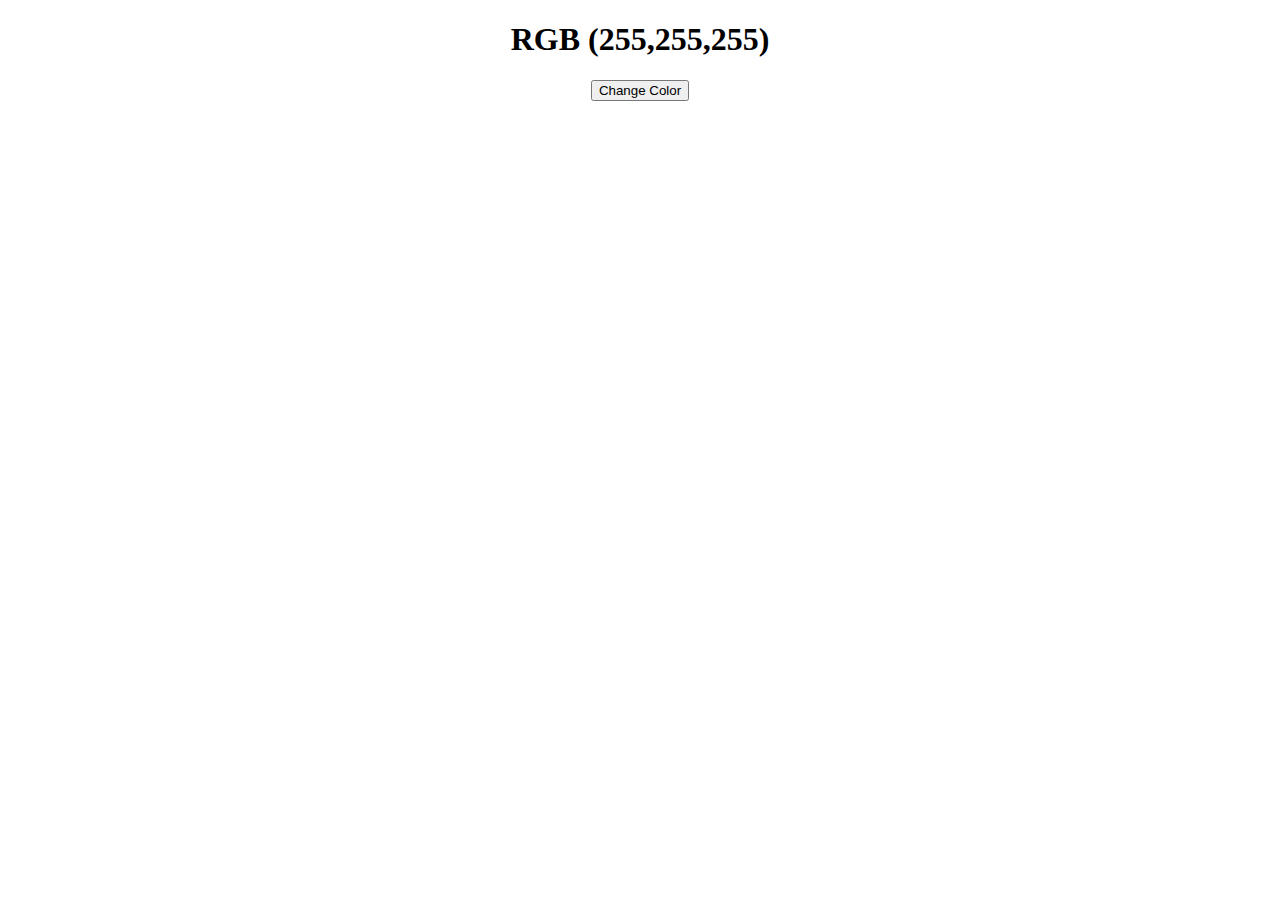
<file: Background change/index.html>
<!DOCTYPE html>
<html lang="en">
<head>
    <meta charset="UTF-8">
    <meta name="viewport" content="width=device-width, initial-scale=1.0">
    <title>Background Change</title>
    <link rel="stylesheet" href="app.css">
</head>
<body>
    
    <h1>RGB (255,255,255)</h1>
    <button>Change Color</button>



    <script src="app.js"></script>
</body>
</html>
</file>
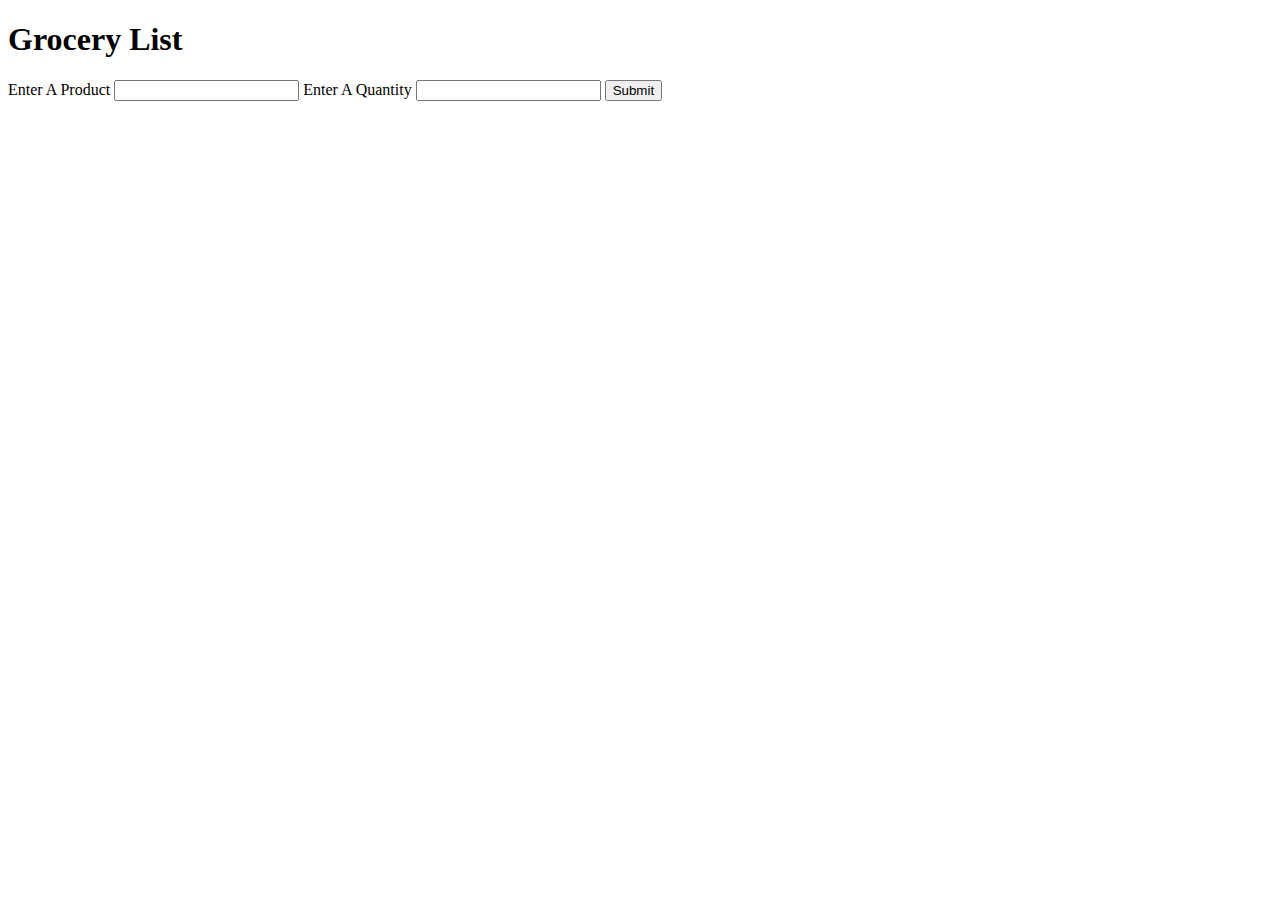
<file: Shopping List/index.html>
<!DOCTYPE html>

<head>
    <title>Grocery List</title>
</head>

<body>
    <h1>Grocery List</h1>
    <form action="/nowhere">
        <label for="item">Enter A Product</label>
        <input type="text" id="product" name="product">
        <label for="item">Enter A Quantity</label>
        <input type="number" id="qty" name="qty">
        <button>Submit</button>
    </form>

    <ul id="list"></ul>
    <script src="app.js"></script>
</body>

</html>
</file>
<file: Background change/app.css>
body {
    text-align: center;
    background-color: rgb(255,255,255)
}
</file>
